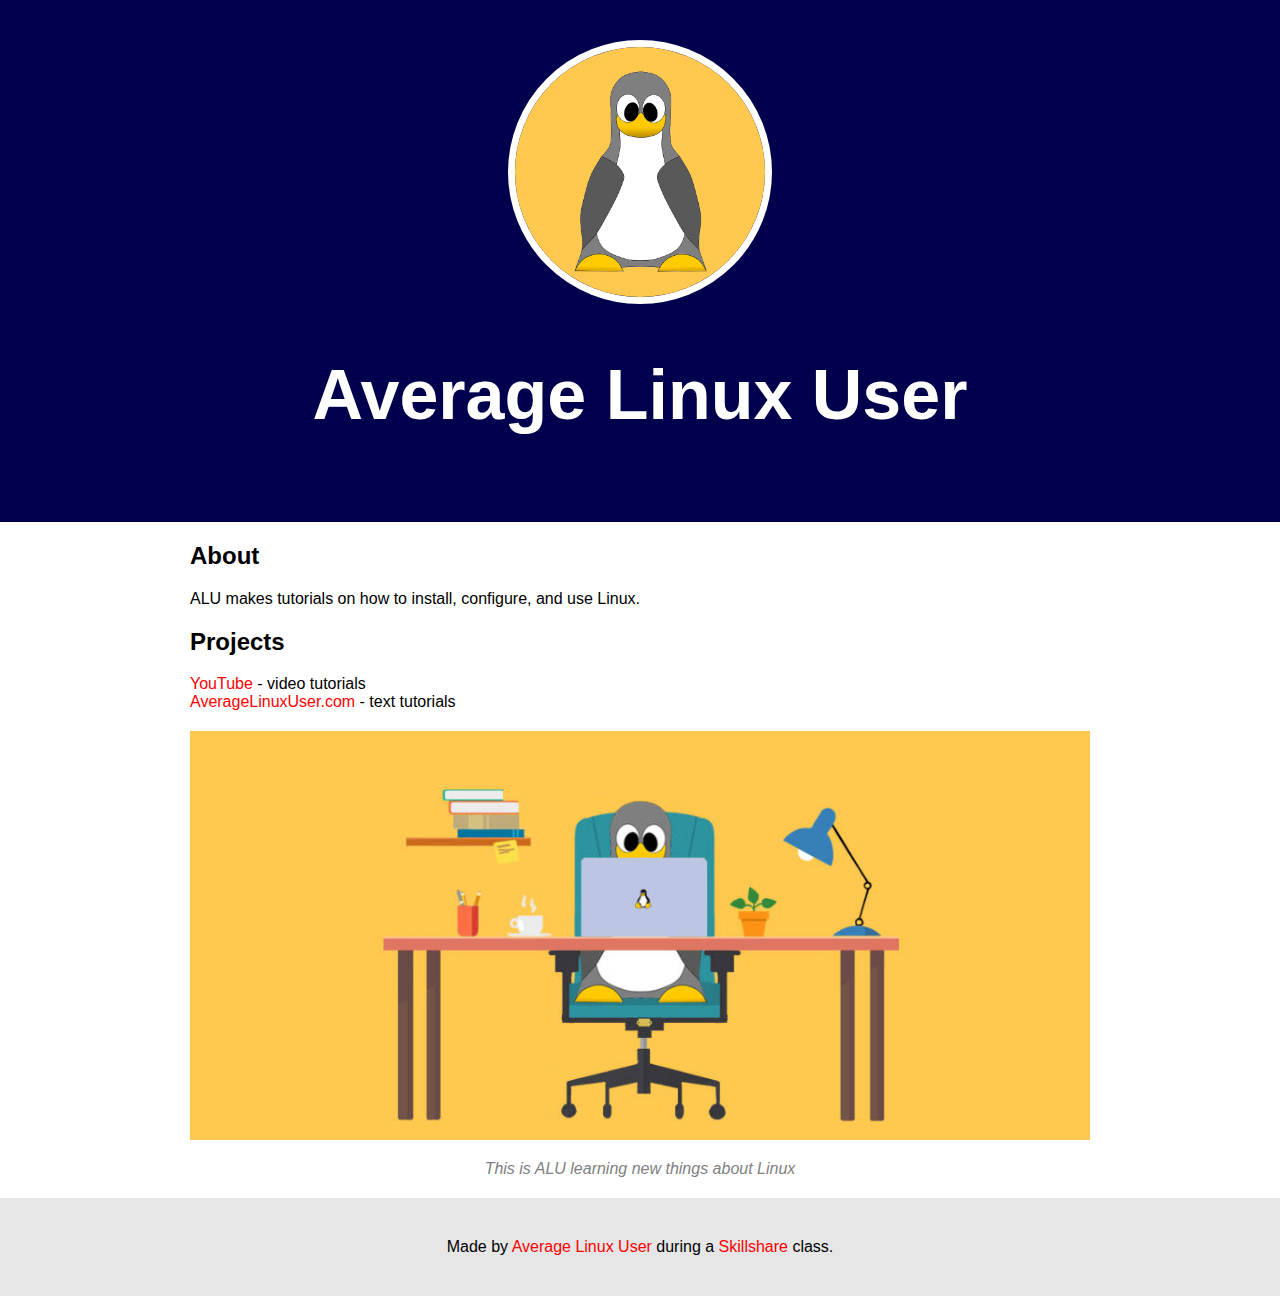
<file: index.html>
<!DOCTYPE html>
<html>
<head>
	<title>Average Linux User</title>
	<link rel="stylesheet" type="text/css" href="css/style.css">
</head>
<body>

<div class="wrapper">
	<header>
		<img src="img/profile.jpg">
		<h1>Average Linux User</h1>
	</header>
	<div class="content">
		<h2>About</h2>
		<p>ALU makes tutorials on how to install, configure, and use Linux.</p>
		<h2>Projects</h2>
		<ul>
			<li><a href="https://www.youtube.com/AverageLinuxUser?sub_confirmation=1" target="_blank" title="YouTube">YouTube</a> - video tutorials</li>
			<li><a href="https://averagelinuxuser.com/" target="_blank" title="AverageLinuxUser.com">AverageLinuxUser.com</a> - text tutorials</li>
		</ul>
		<img class="big-image" src="img/big-image.jpg">
		<p class="caption">This is ALU learning new things about Linux</p>
	</div>
	<footer>
		<ul>
			<li>Made by <a href="https://averagelinuxuser.com/" target="_blank" title="View ALU's website">Average Linux User</a> during a <a href="https://www.skillshare.com/classes/Hand-Coding-Your-First-Website-HTML-and-CSS-Basics-Original/1483893097/" target="_blank" title="View Skillshare's website">Skillshare</a> class.</li>
		</ul>
	</footer>
</div>

</body>
</html>
</file>
<file: css/style.css>
html, body{
	font-family: Arial, sans-serif;
	margin: 0;
}

header{
	background-color: #00004C;
	padding: 40px;
	text-align: center;
}

h1{
	font-size: 70px;
	color: white;
}

header img{
	border-radius: 174px;
    width: 250px;
    border: 7px solid white;
}

.content{
	max-width: 900px;
	margin: 0 auto;
	padding: 0 20px;
}

img.big-image{
	margin-top: 20px;
	max-width: 100%;
}

p.caption{
	font-size: 16px;
	color: grey;
	font-style: italic;
	text-align: center;
}

ul{
	list-style: none;
	padding: 0;
	margin: 0;
}

a{
	color: red;
	text-decoration: none;
}


footer{
	margin-top: 20px;
	padding: 40px 20px;
	background-color: #E6E6E6;
}

footer ul{
	text-align: center;
}

footer ul li{
	display: inline-block;
	margin: 0 5px;
}
</file>
